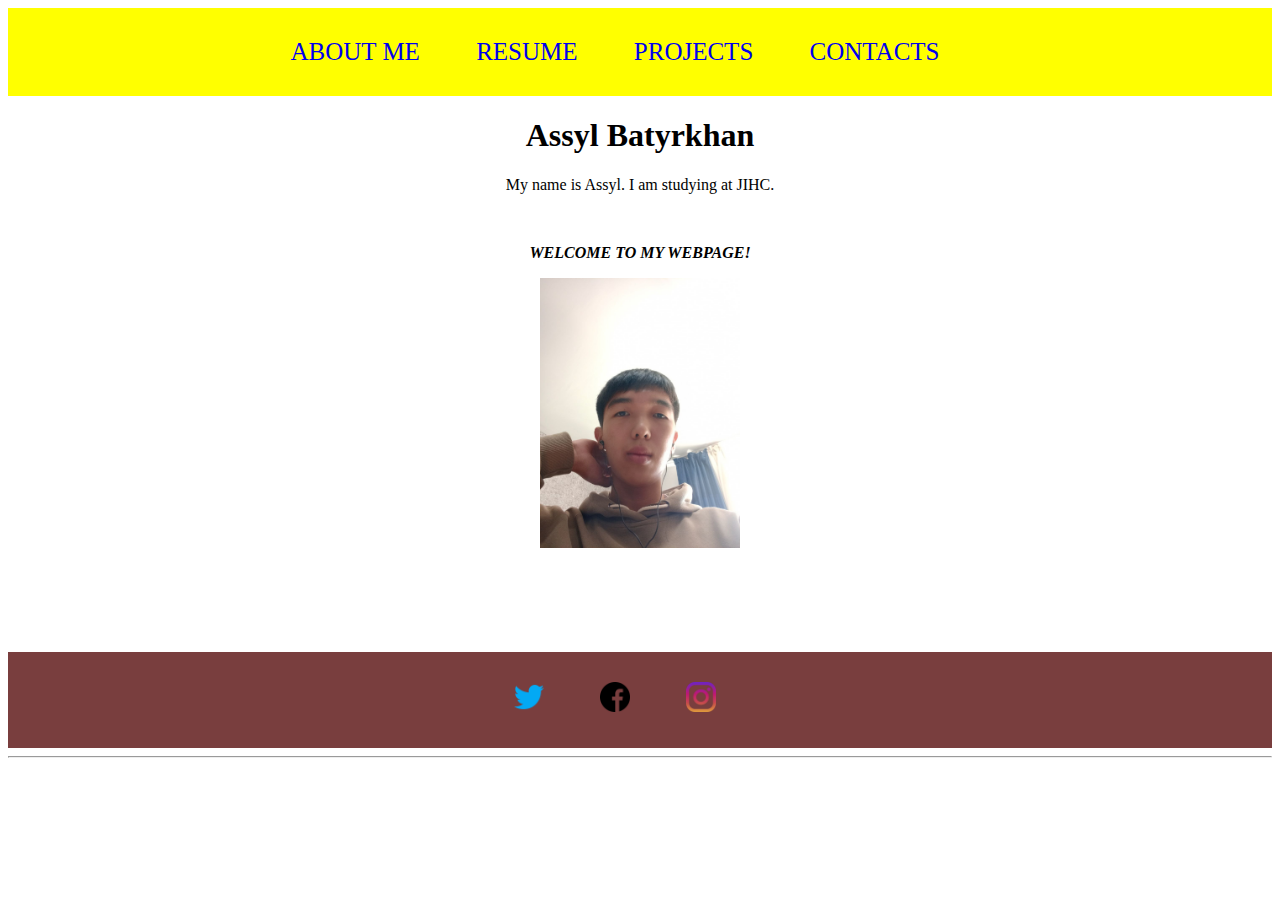
<file: index.html>
<!DOCTYPE html>
<html lang="en">
<head>
    <meta charset="UTF-8">
    <meta name="viewport" content="width=device-width, initial-scale=1.0">
    <title>Document</title>
    <link rel="stylesheet" href="style.css">
    
</head>
<body>
    
    <div class="index">
        <div class="container">
            <div class="header">
                
                <a href="about.html" target="_blank">ABOUT ME</a>
                <a href="resume.html" target="_blank">RESUME</a>
                <a href="project.html" target="_blank">PROJECTS</a>
                <a href="contact.html" target="_blank">CONTACTS</a>
            </div>
            <h1>
                Assyl Batyrkhan
            </h1>
            <p>My name is Assyl. I am studying at JIHC.</p> <br>
            <p><strong><em>WELCOME TO MY WEBPAGE! </em></strong></p>
            <img class="mainphoto" src="images/myphoto.jpg" width="200px">
                
        </div>

            <div class="footer">
                <img src="images/twitter.png" alt="">
                <img src="images/facebook.png" alt="">
                <img src="images/instagram.png" alt="">
            </div>
    
        <hr>
    
    </div>

    
</body>
</html>
</file>
<file: style.css>
body {
    font-family: Montserrat;
    box-sizing: content-box;
}
.index {
    .container {
        max-width: 1920px;
        margin: 0 auto;
        text-align: center;
    }
    
    .header {
    
        
        padding: 30px 0;
        background-color: yellow;
        text-align: center;
        font-size: 25px;
            
        }
        .header a{
            text-decoration: none;
            padding: 0 50px 0 0;
        }
        .mainphoto {
        margin-bottom: 100px;
    }
    .footer {
        padding: 30px 0;
        background-color: rgb(121, 62, 62);
        text-align: center;
        font-size: 25px;
    }
        .footer a{
            text-decoration: none;
            padding: 0 50px 0 0;
        }

        .footer img {
            width: 30px;
            padding-right: 50px;
        }
    }


.about {


    table, tr, td, th{
        border: 1px black solid;
        border-collapse: collapse;
    }

    h2 {
        text-align: center;
        font-size: 50px;
    }

    h3 {
        text-align: center;
    }

    img {
        display: block;
        height: 200px;
        width: 300px;
        margin: 0 auto;
        border-radius: 50%;
        border: 10px double 
    }
}

.contact {

    

    
        
    .container {
        width: 1028px;
        margin: 0 auto;
        font-family: "Montserrat";
        font-weight: 700;
        text-align: center;

        
    }

    .title {
        /* text-align: center; */
        font-size: 50px;
    }

    legend {
        text-align: center;
    }
}

.content {
    width: 800px;
    height: 400px;
}

.content .photo {
    display: inline;
    margin-right: 50px;
}

.content .photo img {
    border-radius: 100%;
    margin: 30px 0 0 30px;
    border: 10px double purple
}

.content .follow {
    display: inline-block;
    width: 400px;
    padding: 50px 0;
    text-align: center;
    vertical-align: top;

    
}

.content .follow .info ul li {
    display: block;
    margin-top: 15px;
    margin-right: 50px;
    text-decoration: none;
}

.images {
   
    width: 1000px;
}

.images img {
    padding: 10px;
    width: 310px;
}

.block ul li {
    display: block;
    text-decoration: none;
}

.block span {
    margin-left: 20px;
}

.download a {
    text-decoration: none;
    color: white;
    border-radius: 5px;
    background-color: red;
    padding: 10px 36px;
}
</file>
